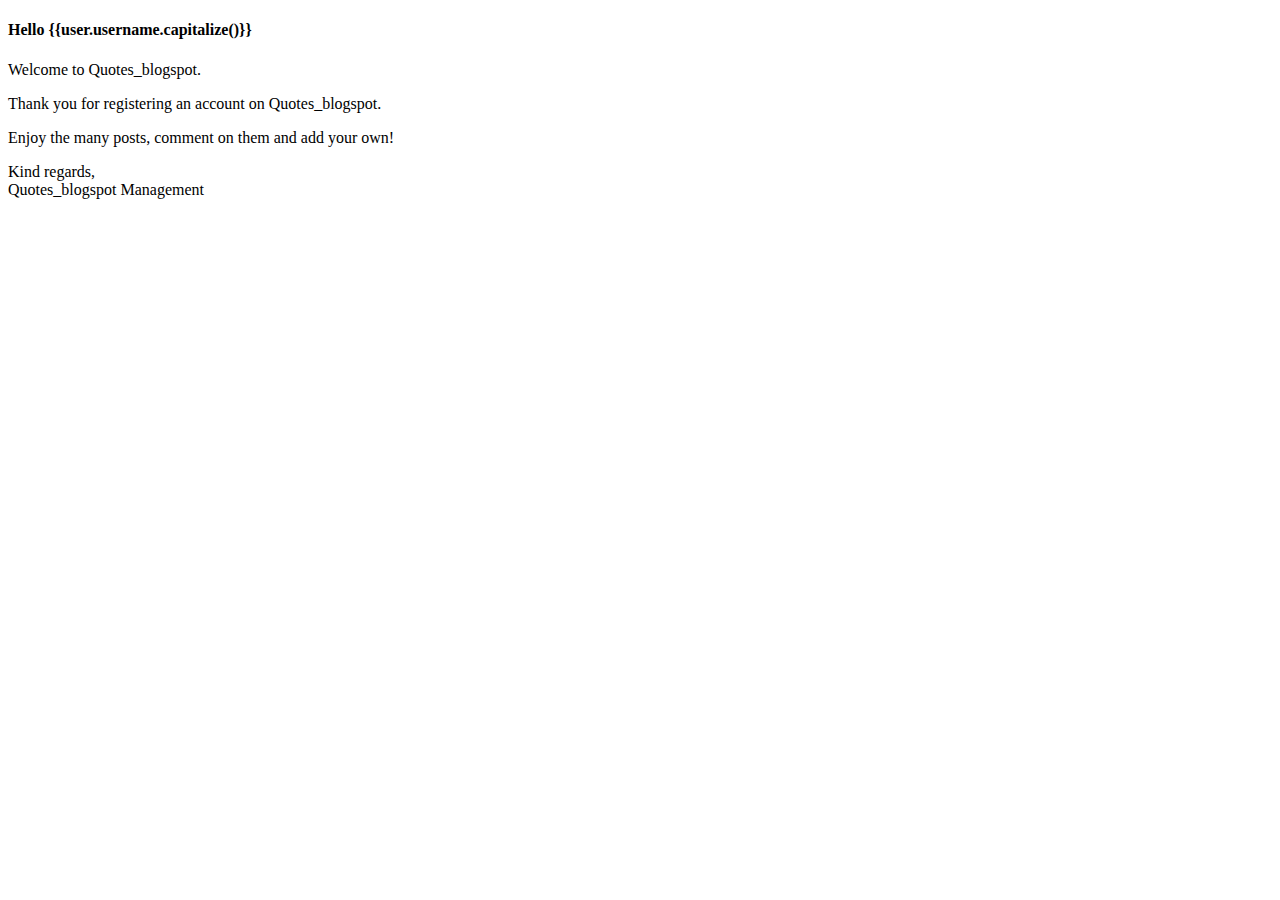
<file: app/templates/email/welcome_user.html>
<!DOCTYPE html>
<html lang="en">
<head>
    <meta charset="UTF-8">
    <meta name="viewport" content="width=device-width, initial-scale=1.0">
    <title>Document</title>
</head>
<body>
    <div class="card" style="width: 25rem;">
        <div class="card-body">
          <div class="card-text">
            <h4>Hello {{user.username.capitalize()}}</h4>
            <p>Welcome to Quotes_blogspot.</p>
            <p>Thank you  for registering an account on Quotes_blogspot.</p>
            <p>Enjoy the many posts, comment on them and add your own!</p>
            <p>Kind regards,<br>Quotes_blogspot Management</p>
          </div>
        </div>
    </div>
</body>
</html>
</file>
